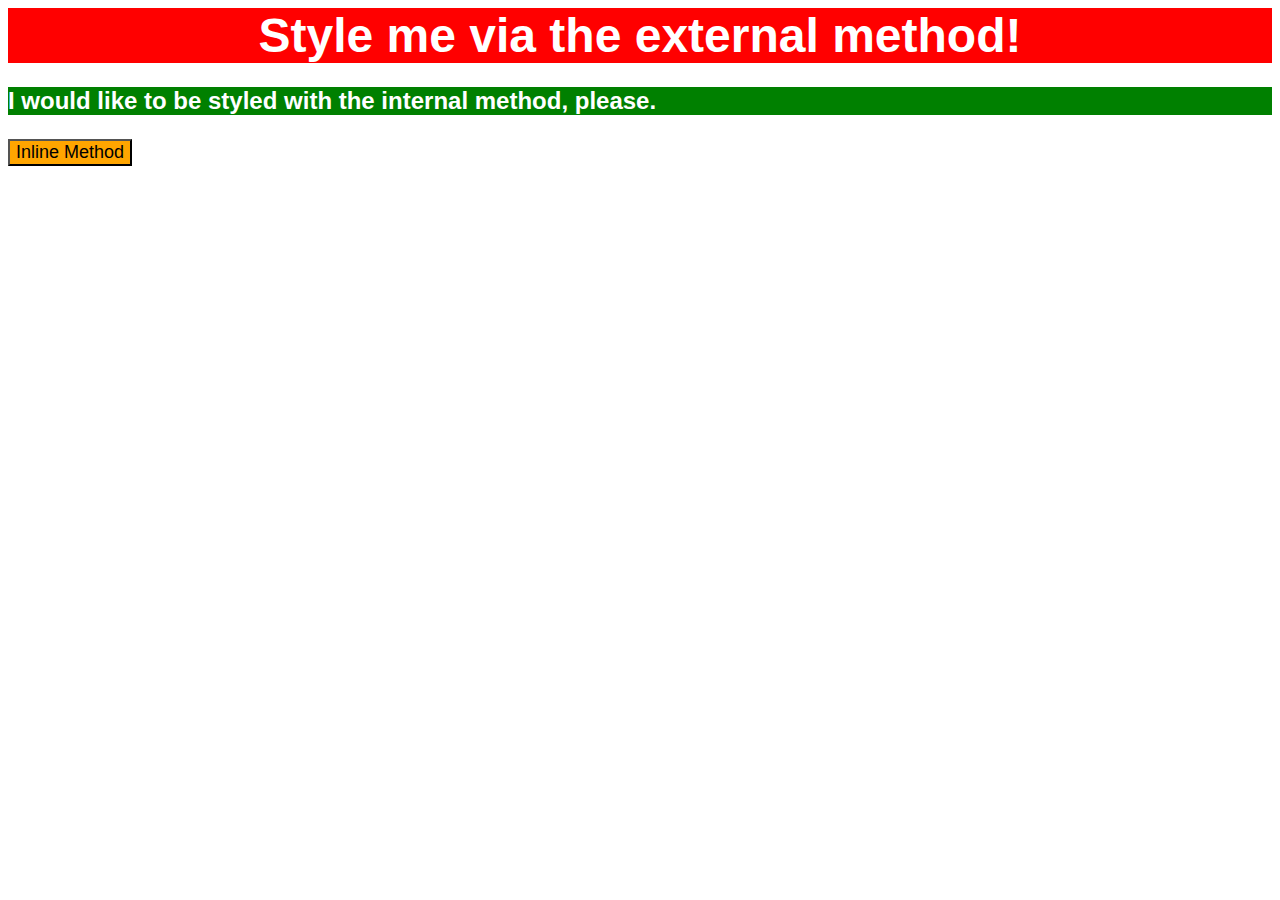
<file: 01-css-methods/index.html>
<!DOCTYPE html>
<html lang="en">
  <head>
    <meta charset="UTF-8">
    <meta http-equiv="X-UA-Compatible" content="IE=edge">
    <meta name="viewport" content="width=device-width, initial-scale=1.0">
    <title>Methods for Adding CSS</title>
    <link rel="stylesheet" href="./styles.css">
    <style>
      p {
        color: white;
        background-color: green;
        font-family: 'Trebuchet MS', 'Lucida Sans Unicode', 'Lucida Grande', 'Lucida Sans', Arial, sans-serif;
        font-weight: 700;
        font-size: x-large;
      }
    </style>
  </head>
  <body>
    <div>Style me via the external method!</div>
    <p>I would like to be styled with the internal method, please.</p>
    <button style="background-color: orange; font-family: 'Trebuchet MS', 'Lucida Sans Unicode', 'Lucida Grande', 'Lucida Sans', Arial, sans-serif; outline: white; font-size: large; font-weight: 400;">Inline Method</button>
  </body>
</html>

<!-- Solution --> 

<!--
  <!DOCTYPE html>
<html lang="en">
  <head>
    <meta charset="UTF-8">
    <meta http-equiv="X-UA-Compatible" content="IE=edge">
    <meta name="viewport" content="width=device-width, initial-scale=1.0">
    <title>Methods for Adding CSS</title>
    <link rel="stylesheet" href="solution.css">

    <style>
      p {
        background-color: green;
        color: white;
        font-size: 18px;
      }
    </style>
  </head>
  <body>
    <div>Style me via the external method!</div>
    <p>I would like to be styled with the internal method, please.</p>
    <button style="background-color: orange; font-size: 18px;">Inline Method</button>
  </body>
</html>
-->
</file>
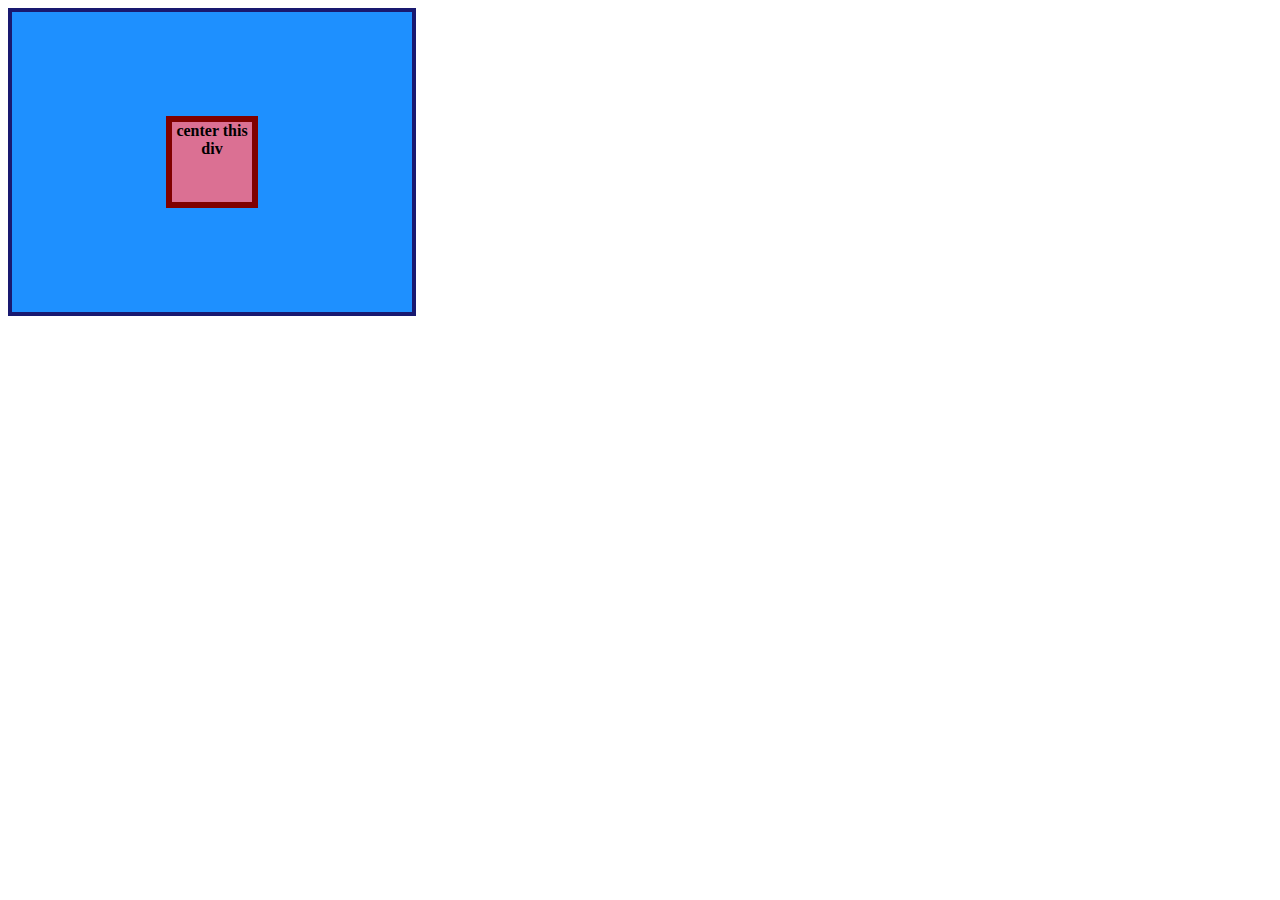
<file: 01-flex-centter/index.html>
<!DOCTYPE html>
<html lang="en">
  <head>
    <meta charset="UTF-8">
    <meta http-equiv="X-UA-Compatible" content="IE=edge">
    <meta name="viewport" content="width=device-width, initial-scale=1.0">
    <title>CENTER THIS DIV</title>
    <link rel="stylesheet" href="style.css">
  </head>
  <body>
    <div class="container">
      <div class="box">center this div</div>
    </div>
  </body>
</html>


<!-- -->
</file>
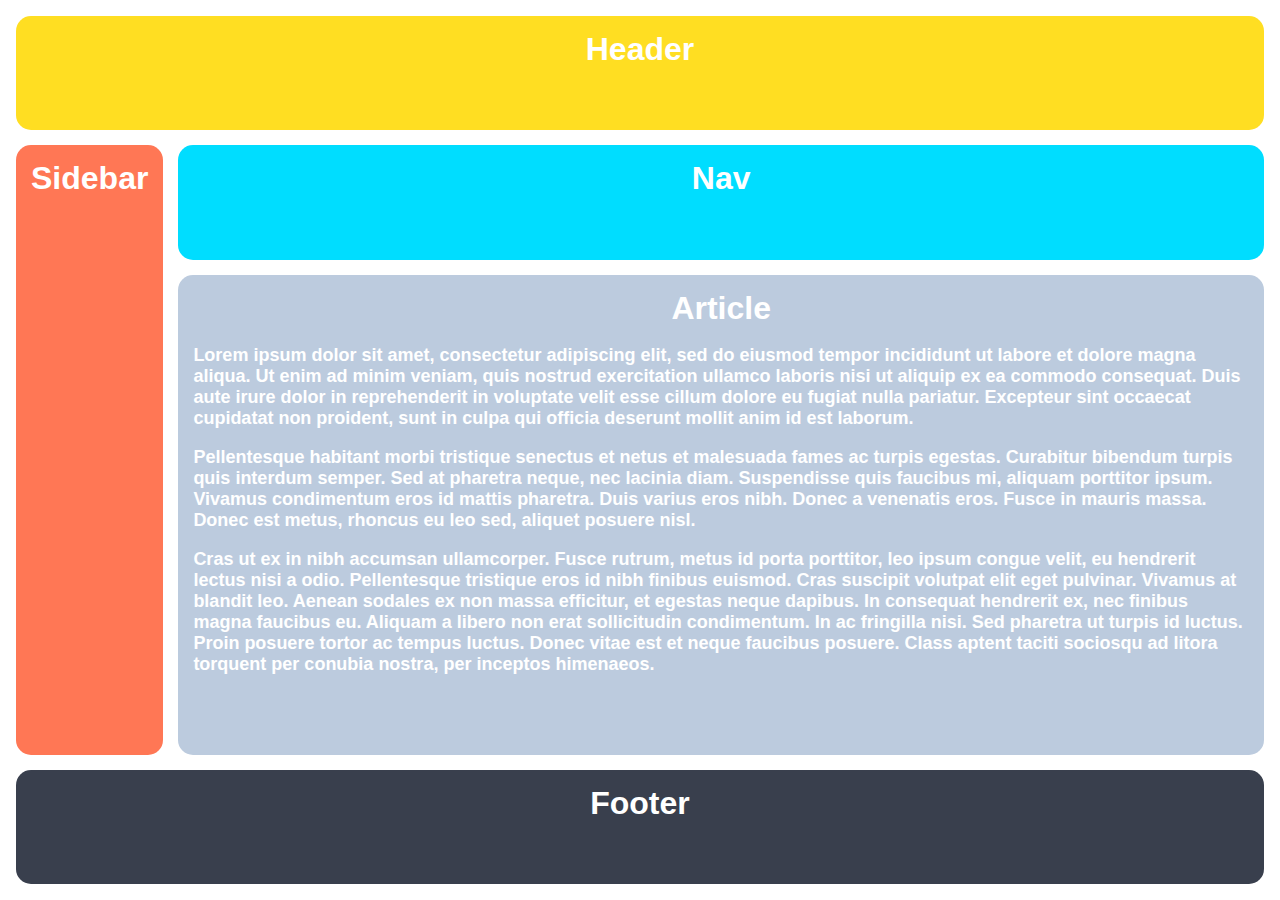
<file: 01-grid-layout-1/index.html>
<!DOCTYPE html>
<html lang="en">
  <head>
    <meta charset="UTF-8">
    <meta http-equiv="X-UA-Compatible" content="IE=edge">
    <meta name="viewport" content="width=device-width, initial-scale=1.0">
    <title>The Holy Grail</title>
    <link rel="stylesheet" href="style.css">
  </head>
  <body>
    <div class="container">
      <div class="header">Header</div>
      <div class="sidebar">Sidebar</div>
      <div class="nav">Nav</div>
      <div class="article">Article
        <p>Lorem  ipsum dolor sit amet, consectetur adipiscing elit, sed do eiusmod tempor incididunt ut labore et dolore magna aliqua. Ut enim ad minim veniam, quis nostrud exercitation ullamco laboris nisi ut aliquip ex ea commodo consequat. Duis aute irure dolor in reprehenderit in voluptate velit esse cillum dolore eu fugiat nulla pariatur. Excepteur sint occaecat cupidatat non proident, sunt in culpa qui officia deserunt mollit anim id est laborum.</p>
        <p>Pellentesque habitant morbi tristique senectus et netus et malesuada fames ac turpis egestas. Curabitur bibendum turpis quis interdum semper. Sed at pharetra neque, nec lacinia diam. Suspendisse quis faucibus mi, aliquam porttitor ipsum. Vivamus condimentum eros id mattis pharetra. Duis varius eros nibh. Donec a venenatis eros. Fusce in mauris massa. Donec est metus, rhoncus eu leo sed, aliquet posuere nisl.</p>
        <p>Cras ut ex in nibh accumsan ullamcorper. Fusce rutrum, metus id porta porttitor, leo ipsum congue velit, eu hendrerit lectus nisi a odio. Pellentesque tristique eros id nibh finibus euismod. Cras suscipit volutpat elit eget pulvinar. Vivamus at blandit leo. Aenean sodales ex non massa efficitur, et egestas neque dapibus. In consequat hendrerit ex, nec finibus magna faucibus eu. Aliquam a libero non erat sollicitudin condimentum. In ac fringilla nisi. Sed pharetra ut turpis id luctus. Proin posuere tortor ac tempus luctus. Donec vitae est et neque faucibus posuere. Class aptent taciti sociosqu ad litora torquent per conubia nostra, per inceptos himenaeos.</p>
      </div>
      <div class="footer">Footer</div>
    </div>
  </body>
</html>
</file>
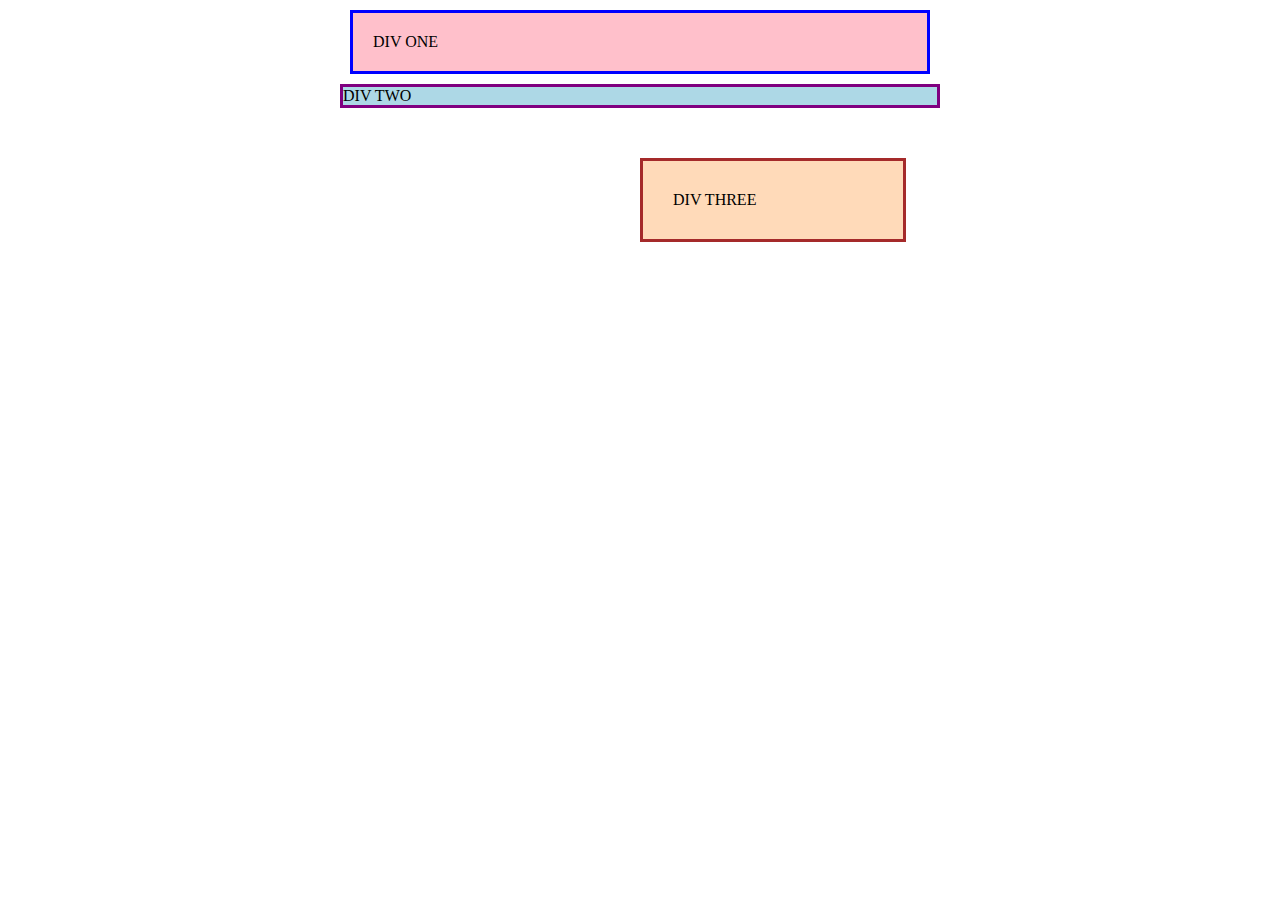
<file: 01-margin-and-adding/index.html>
<!DOCTYPE html>
<html lang="en">
  <head>
    <meta charset="UTF-8">
    <meta http-equiv="X-UA-Compatible" content="IE=edge">
    <meta name="viewport" content="width=device-width, initial-scale=1.0">
    <title>Margin and Padding exercise</title>
    <link rel="stylesheet" href="style.css">
  </head>
  <body>
    <div class="one">
      DIV ONE
    </div>
    <div class="two">
      DIV TWO
    </div>
    <div class="three">
      DIV THREE
    </div>
  </body>
</html>
</file>
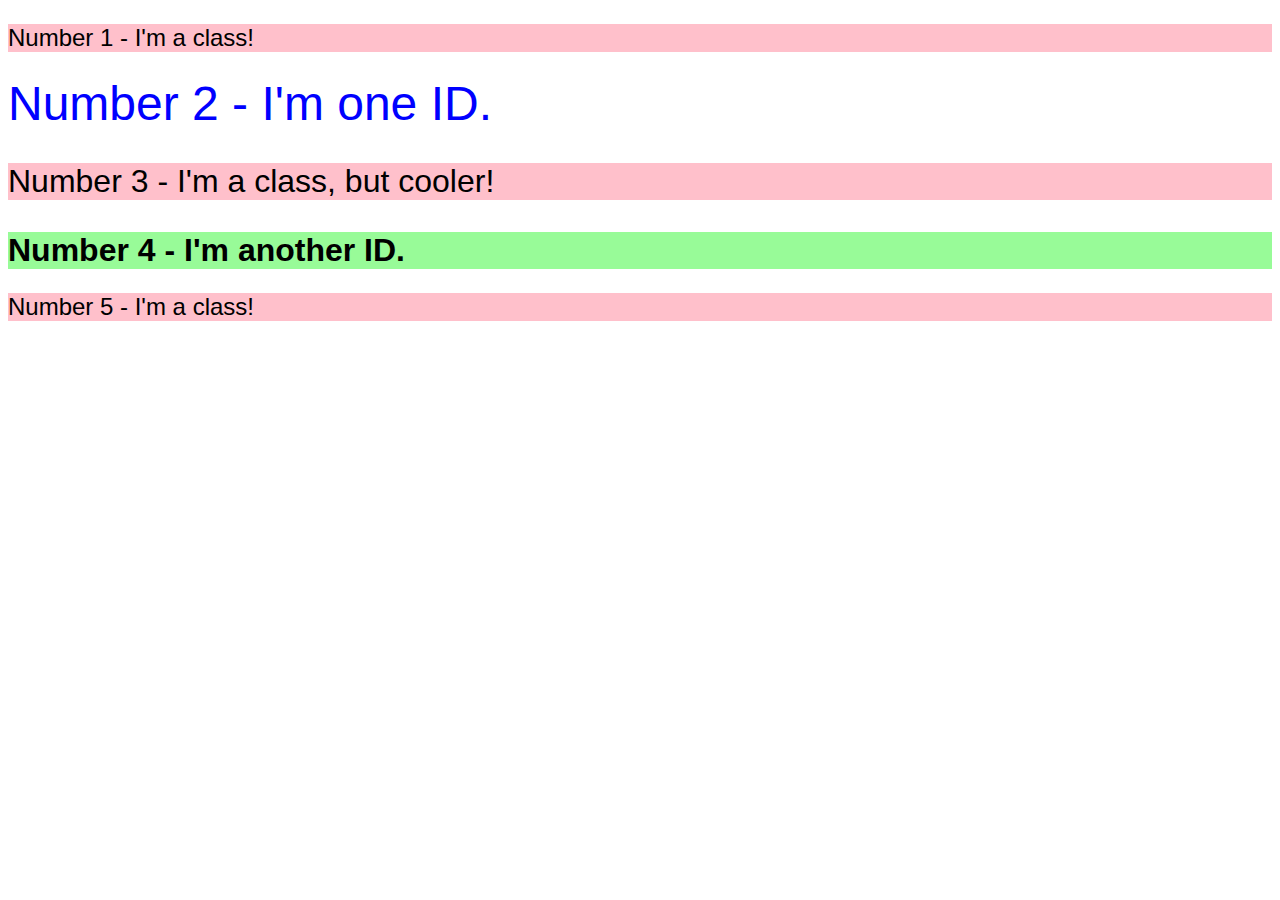
<file: 02-class-id-selectors/index.html>
<!DOCTYPE html>
<html lang="en">
  <head>
    <meta charset="UTF-8">
    <meta http-equiv="X-UA-Compatible" content="IE=edge">
    <meta name="viewport" content="width=device-width, initial-scale=1.0">
    <title>Class and ID Selectors</title>
    <link rel="stylesheet" href="style.css">
  </head>
  <body>
    <p class="ae">Number 1 - I'm a class!</p>
    <div id="b">Number 2 - I'm one ID.</div>
    <p class="c">Number 3 - I'm a class, but cooler!</p>
    <div id="d">Number 4 - I'm another ID.</div>
    <p class="ae">Number 5 - I'm a class!</p>
  </body>
</html>

<!-- Solution 

  <!DOCTYPE html>
<html lang="en">
  <head>
    <meta charset="UTF-8">
    <meta http-equiv="X-UA-Compatible" content="IE=edge">
    <meta name="viewport" content="width=device-width, initial-scale=1.0">
    <title>Class and ID Selectors</title>
    <link rel="stylesheet" href="solution.css">
  </head>
  <body>
    <p class="odd">Number 1 - I'm a class!</p>
    <div id="two">Number 2 - I'm one ID.</div>
    <p class="odd oddly-cool">Number 3 - I'm a class, but cooler!</p>
    <div id="four">Number 4 - I'm another ID.</div>
    <p class="odd">Number 5 - I'm a class!</p>
  </body>
</html>

-->
</file>
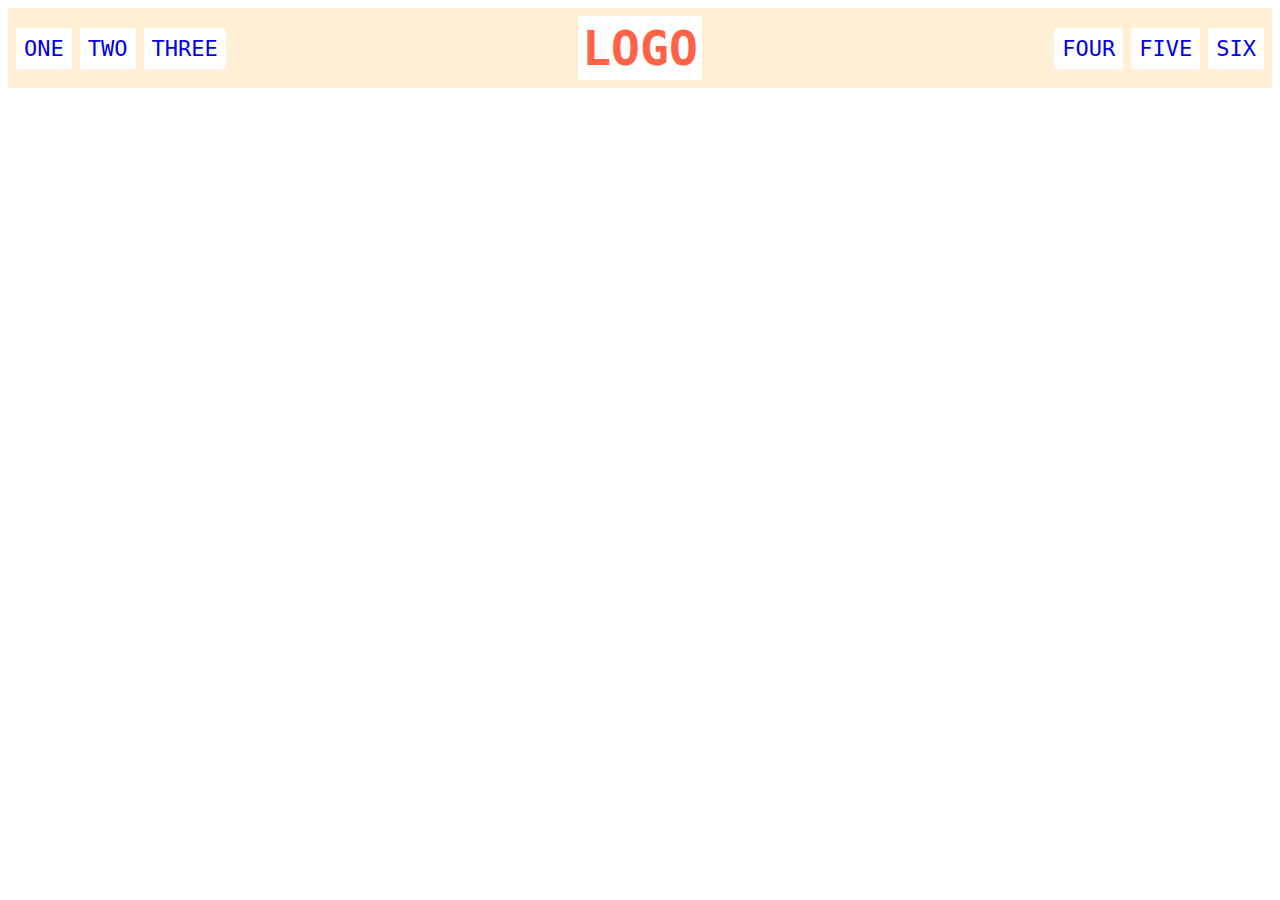
<file: 02-flex-header/index.html>
<!DOCTYPE html>
<html lang="en">
  <head>
    <meta charset="UTF-8">
    <meta http-equiv="X-UA-Compatible" content="IE=edge">
    <meta name="viewport" content="width=device-width, initial-scale=1.0">
    <title>Flex Header</title>
    <link rel="stylesheet" href="style.css">
  </head>
  <body>
    <div class="header">
      <div class="left-links">
        <ul>
          <li><a href="#">ONE</a></li>
          <li><a href="#">TWO</a></li>
          <li><a href="#">THREE</a></li>
        </ul>
      </div>
      <div class="logo">LOGO</div>
      <div class="right-links">
        <ul>
          <li><a href="#">FOUR</a></li>
          <li><a href="#">FIVE</a></li>
          <li><a href="#">SIX</a></li>
        </ul>
      </div>
    </div>
  </body>
</html>

<!-- -->
</file>
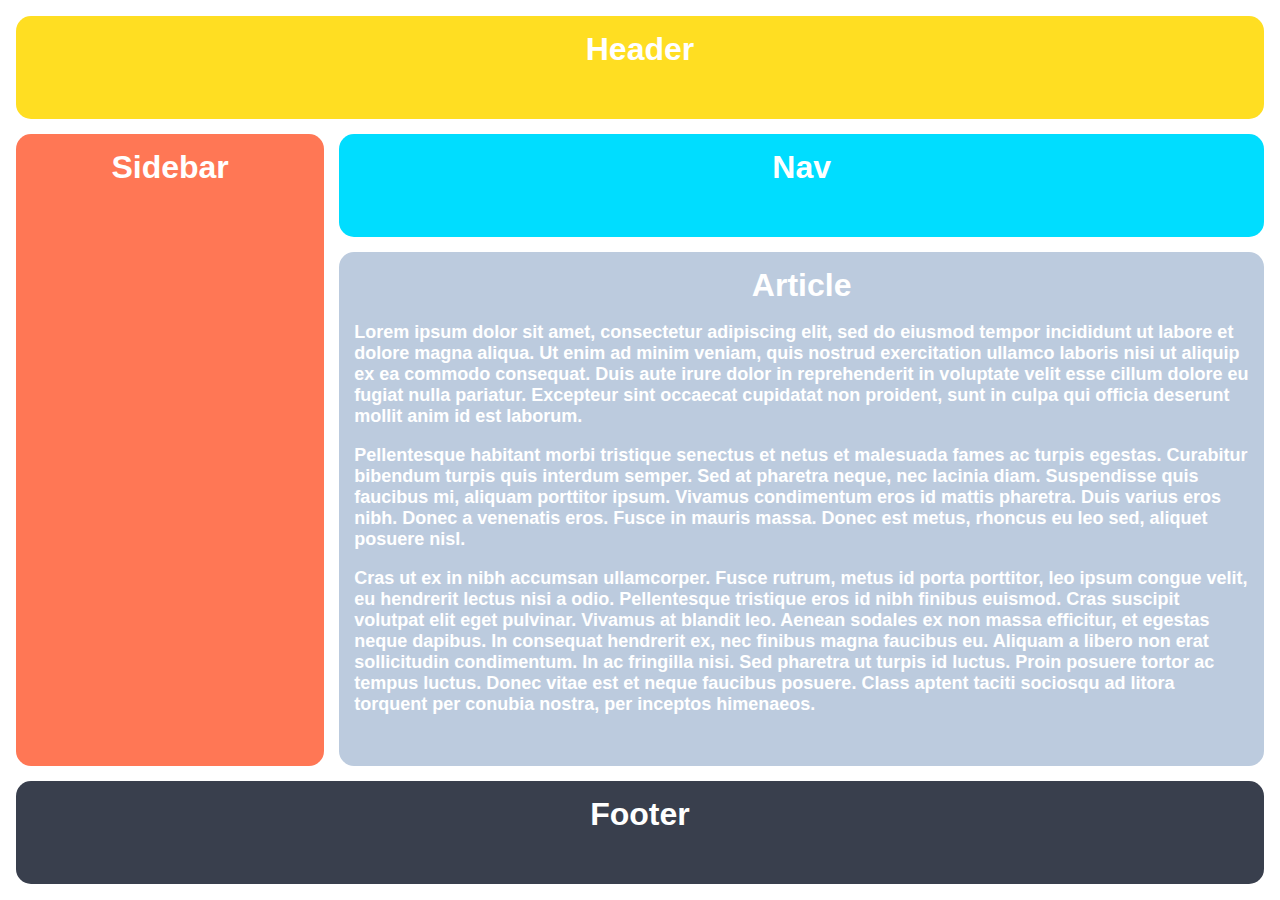
<file: 02-grid-layout-2/index.html>
<!DOCTYPE html>
<html lang="en">
  <head>
    <meta charset="UTF-8">
    <meta http-equiv="X-UA-Compatible" content="IE=edge">
    <meta name="viewport" content="width=device-width, initial-scale=1.0">
    <title>Responsive Holy Grail</title>
    <link rel="stylesheet" href="style.css">
  </head>
  <body>
    <div class="container">
      <div class="header">Header</div>
      <div class="sidebar">Sidebar</div>
      <div class="nav">Nav</div>
      <div class="article">Article
        <p>Lorem  ipsum dolor sit amet, consectetur adipiscing elit, sed do eiusmod tempor incididunt ut labore et dolore magna aliqua. Ut enim ad minim veniam, quis nostrud exercitation ullamco laboris nisi ut aliquip ex ea commodo consequat. Duis aute irure dolor in reprehenderit in voluptate velit esse cillum dolore eu fugiat nulla pariatur. Excepteur sint occaecat cupidatat non proident, sunt in culpa qui officia deserunt mollit anim id est laborum.</p>
        <p>Pellentesque habitant morbi tristique senectus et netus et malesuada fames ac turpis egestas. Curabitur bibendum turpis quis interdum semper. Sed at pharetra neque, nec lacinia diam. Suspendisse quis faucibus mi, aliquam porttitor ipsum. Vivamus condimentum eros id mattis pharetra. Duis varius eros nibh. Donec a venenatis eros. Fusce in mauris massa. Donec est metus, rhoncus eu leo sed, aliquet posuere nisl.</p>
        <p>Cras ut ex in nibh accumsan ullamcorper. Fusce rutrum, metus id porta porttitor, leo ipsum congue velit, eu hendrerit lectus nisi a odio. Pellentesque tristique eros id nibh finibus euismod. Cras suscipit volutpat elit eget pulvinar. Vivamus at blandit leo. Aenean sodales ex non massa efficitur, et egestas neque dapibus. In consequat hendrerit ex, nec finibus magna faucibus eu. Aliquam a libero non erat sollicitudin condimentum. In ac fringilla nisi. Sed pharetra ut turpis id luctus. Proin posuere tortor ac tempus luctus. Donec vitae est et neque faucibus posuere. Class aptent taciti sociosqu ad litora torquent per conubia nostra, per inceptos himenaeos.</p>
      </div>
      <div class="footer">Footer</div>
    </div>
  </body>
</html>
</file>
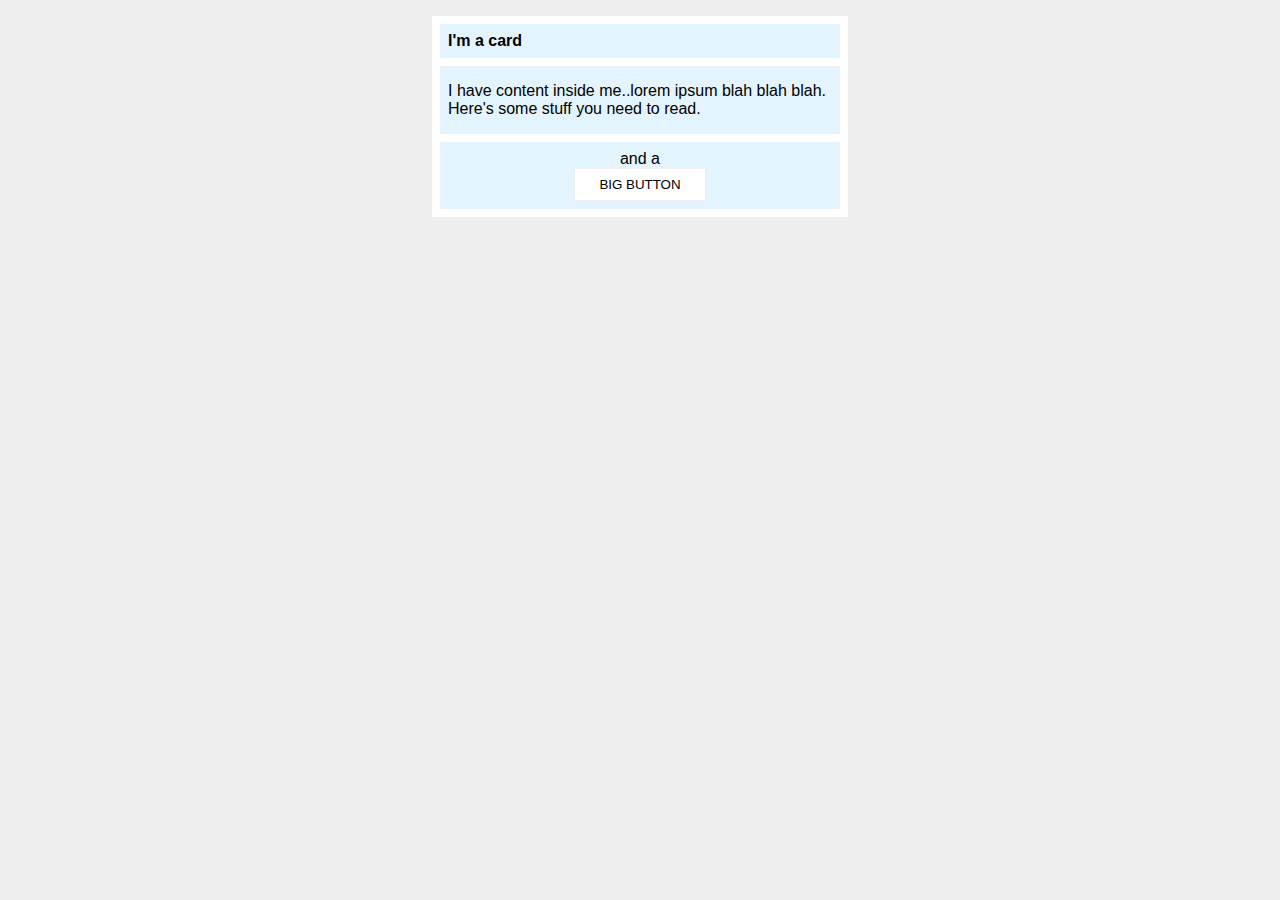
<file: 02-margin-and-padding/index.html>
<!DOCTYPE html>
<html lang="en">
  <head>
    <meta charset="UTF-8">
    <meta http-equiv="X-UA-Compatible" content="IE=edge">
    <meta name="viewport" content="width=device-width, initial-scale=1.0">
    <title>Margin and Padding exercise 2</title>
    <link rel="stylesheet" href="style.css">
  </head>
  <body>
    <div class="card">
      <h1 class="title">I'm a card</h1>
      <div class="content">I have content inside me..lorem ipsum blah blah blah. Here's some stuff you need to read.</div>
      <div class="button-container">and a <button>BIG BUTTON</button></div>
    </div>
  </body>
</html>

<!-- -->
</file>
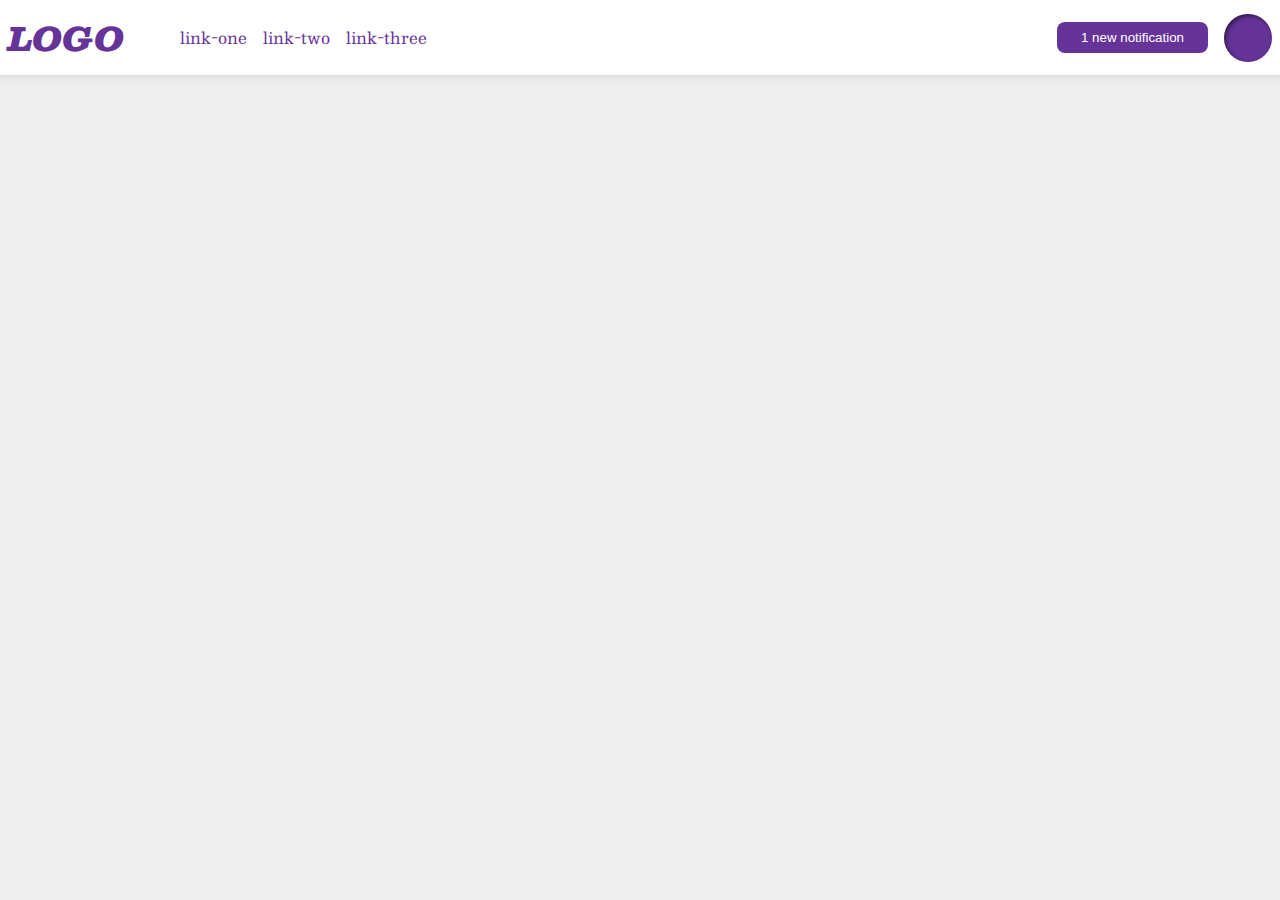
<file: 03-flex-header-2/index.html>
<!DOCTYPE html>
<html lang="en">
  <head>
    <meta charset="UTF-8">
    <meta http-equiv="X-UA-Compatible" content="IE=edge">
    <meta name="viewport" content="width=device-width, initial-scale=1.0">
    <title>Flex Header 2</title>
    <link rel="stylesheet" href="style.css">
  </head>
  <body>
    <div class="header">
      <div class="logo">
        LOGO
      </div>
      <ul class="links">
        <li><a href="google.com">link-one</a></li>
        <li><a href="google.com">link-two</a></li>
        <li><a href="google.com">link-three</a></li>
      </ul>
      <button class="notifications">
        1 new notification
      </button>
      <div class="profile-image"></div>
    </div>
  </body>
</html>

<!-- Solution

<!DOCTYPE html>
<html lang="en">
  <head>
    <meta charset="UTF-8">
    <meta http-equiv="X-UA-Compatible" content="IE=edge">
    <meta name="viewport" content="width=device-width, initial-scale=1.0">
    <title>Flex Header 2</title>
    <link rel="stylesheet" href="solution.css">
  </head>
  <body>
    <div class="header">
      <div class="left">
        <div class="logo">
          LOGO
        </div>
        <ul class="links">
          <li><a href="google.com">link-one</a></li>
          <li><a href="google.com">link-two</a></li>
          <li><a href="google.com">link-three</a></li>
        </ul>
      </div>
      <div class="right">
        <button class="notifications">
          1 new notification
        </button>
        <div class="profile-image"></div>
      </div>
    </div>
  </body>
</html>

-->
</file>
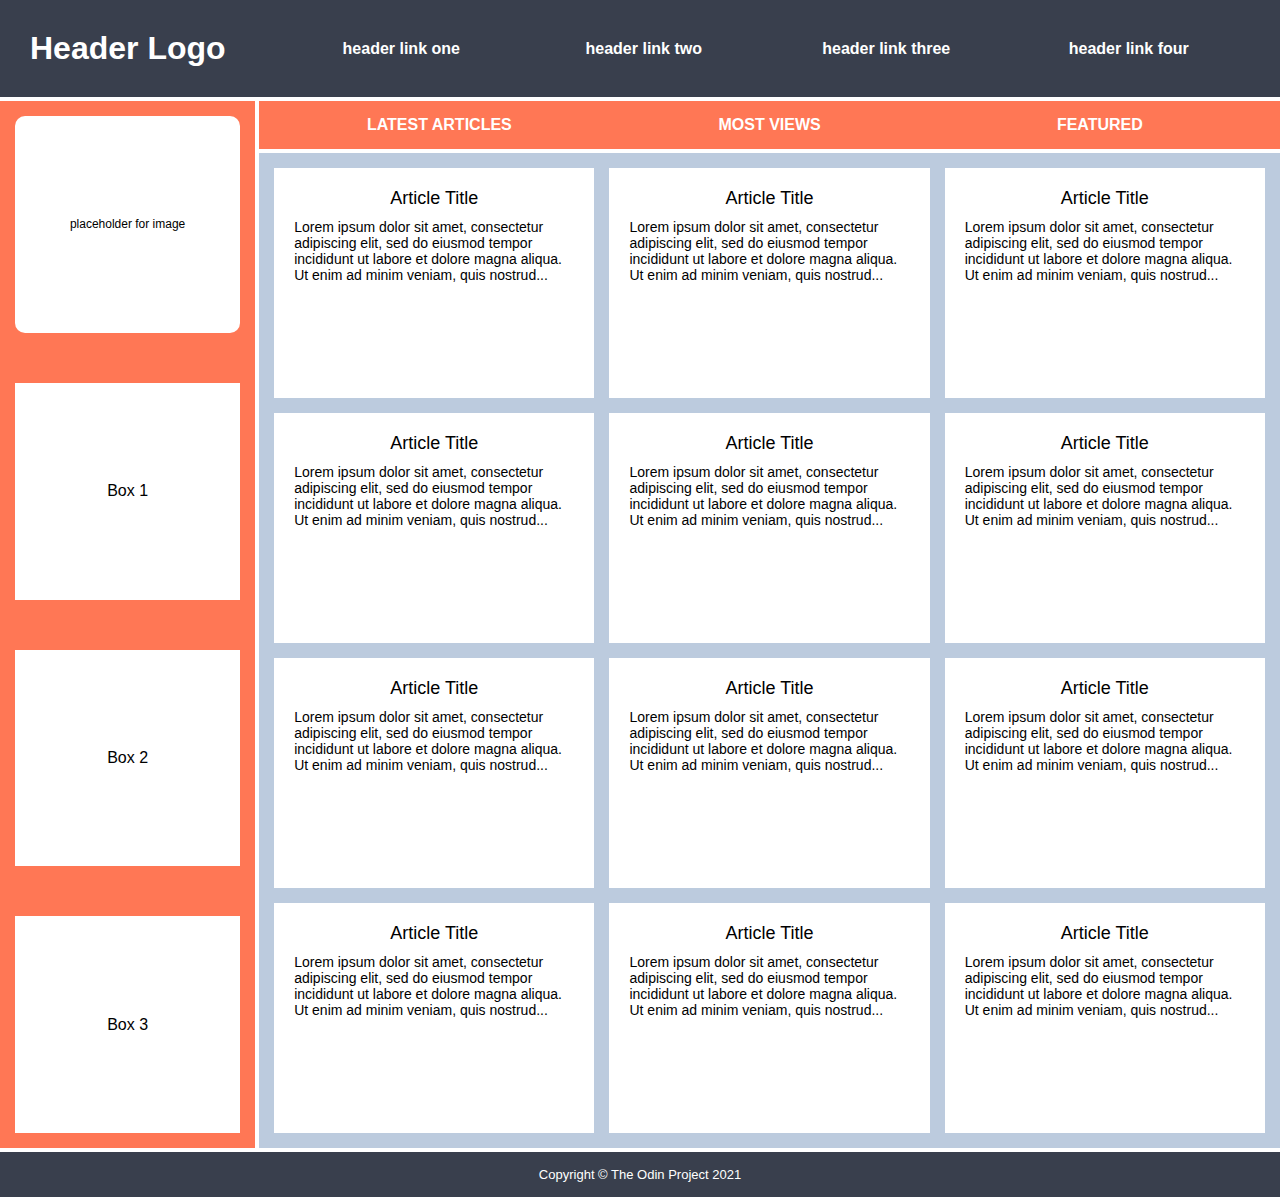
<file: 03-grid-layout-3/index.html>
<!DOCTYPE html>
<html lang="en">
  <head>
    <meta charset="UTF-8">
    <meta http-equiv="X-UA-Compatible" content="IE=edge">
    <meta name="viewport" content="width=device-width, initial-scale=1.0">
    <title>Holy Grail Mockup</title>
    <link rel="stylesheet" href="style.css">
  </head>
  <body>
    <div class="container">

      <div class="header">
        <div class="logo">Header Logo</div>
        <div class="menu">
          <ul>
            <li>header link one</li>
            <li>header link two</li>
            <li>header link three</li>
            <li>header link four</li>
          </ul>
        </div>
      </div>

      <div class="sidebar">
        <div class="photo">
          <p>placeholder for image</p>    
        </div>
        <div class="side-content">Box 1
        </div>
        <div class="side-content">Box 2
        </div>
        <div class="side-content">Box 3
        </div>
      </div>

      <div class="nav">
        <ul>
          <li>Latest Articles</li>
          <li>Most Views</li>
          <li>Featured</li>
        </ul>
      </div>

      <div class="article">
        <div class="card">
          <p class="title">Article Title</p>
          <p>Lorem ipsum dolor sit amet, consectetur adipiscing elit, sed do eiusmod tempor incididunt ut labore et dolore magna aliqua. Ut enim ad minim veniam, quis nostrud...</p>
        </div>
        <div class="card">
          <p class="title">Article Title</p>
          <p>Lorem ipsum dolor sit amet, consectetur adipiscing elit, sed do eiusmod tempor incididunt ut labore et dolore magna aliqua. Ut enim ad minim veniam, quis nostrud...</p>
        </div>
        <div class="card">
          <p class="title">Article Title</p>
          <p>Lorem ipsum dolor sit amet, consectetur adipiscing elit, sed do eiusmod tempor incididunt ut labore et dolore magna aliqua. Ut enim ad minim veniam, quis nostrud...</p>
        </div>
        <div class="card">
          <p class="title">Article Title</p>
          <p>Lorem ipsum dolor sit amet, consectetur adipiscing elit, sed do eiusmod tempor incididunt ut labore et dolore magna aliqua. Ut enim ad minim veniam, quis nostrud...</p>
        </div>
        <div class="card">
          <p class="title">Article Title</p>
          <p>Lorem ipsum dolor sit amet, consectetur adipiscing elit, sed do eiusmod tempor incididunt ut labore et dolore magna aliqua. Ut enim ad minim veniam, quis nostrud...</p>
        </div>
        <div class="card">
          <p class="title">Article Title</p>
          <p>Lorem ipsum dolor sit amet, consectetur adipiscing elit, sed do eiusmod tempor incididunt ut labore et dolore magna aliqua. Ut enim ad minim veniam, quis nostrud...</p>
        </div>
        <div class="card">
          <p class="title">Article Title</p>
          <p>Lorem ipsum dolor sit amet, consectetur adipiscing elit, sed do eiusmod tempor incididunt ut labore et dolore magna aliqua. Ut enim ad minim veniam, quis nostrud...</p>
        </div>
        <div class="card">
          <p class="title">Article Title</p>
          <p>Lorem ipsum dolor sit amet, consectetur adipiscing elit, sed do eiusmod tempor incididunt ut labore et dolore magna aliqua. Ut enim ad minim veniam, quis nostrud...</p>
        </div>
        <div class="card">
          <p class="title">Article Title</p>
          <p>Lorem ipsum dolor sit amet, consectetur adipiscing elit, sed do eiusmod tempor incididunt ut labore et dolore magna aliqua. Ut enim ad minim veniam, quis nostrud...</p>
        </div>
        <div class="card">
          <p class="title">Article Title</p>
          <p>Lorem ipsum dolor sit amet, consectetur adipiscing elit, sed do eiusmod tempor incididunt ut labore et dolore magna aliqua. Ut enim ad minim veniam, quis nostrud...</p>
        </div>
        <div class="card">
          <p class="title">Article Title</p>
          <p>Lorem ipsum dolor sit amet, consectetur adipiscing elit, sed do eiusmod tempor incididunt ut labore et dolore magna aliqua. Ut enim ad minim veniam, quis nostrud...</p>
        </div>
        <div class="card">
          <p class="title">Article Title</p>
          <p>Lorem ipsum dolor sit amet, consectetur adipiscing elit, sed do eiusmod tempor incididunt ut labore et dolore magna aliqua. Ut enim ad minim veniam, quis nostrud...</p>
        </div>
      </div>

      <div class="footer">
        <p>Copyright © The Odin Project 2021
      </div>
      
    </div>
  </body>
</html>
</file>
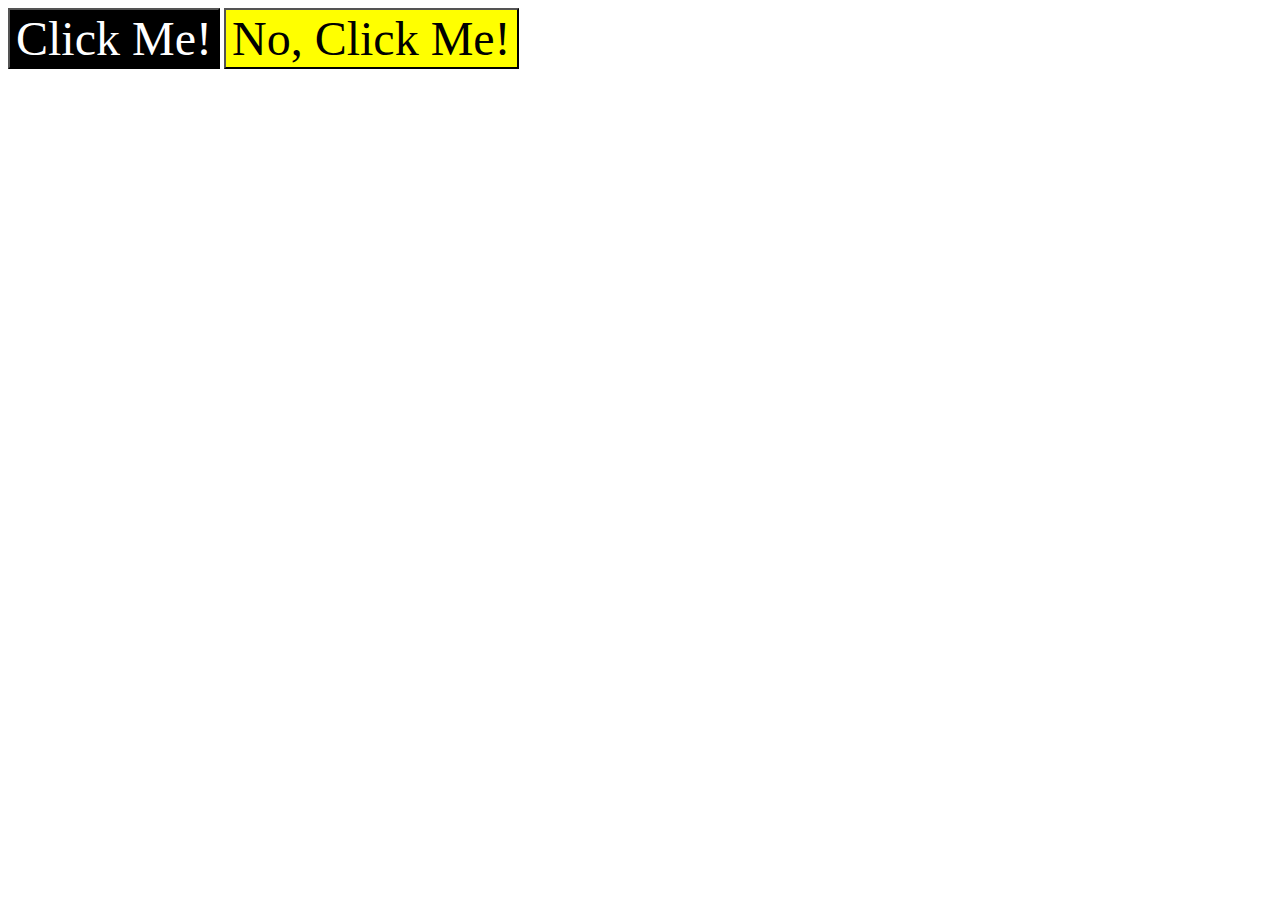
<file: 03-grouping-selectors/index.html>
<!DOCTYPE html>
<html lang="en">
  <head>
    <meta charset="UTF-8">
    <meta http-equiv="X-UA-Compatible" content="IE=edge">
    <meta name="viewport" content="width=device-width, initial-scale=1.0">
    <title>Grouping Selectors</title>
    <link rel="stylesheet" href="style.css">
  </head>
  <body>
    <button id="a">Click Me!</button>
    <button id="b">No, Click Me!</button>
  </body>
</html>

<!--

<!DOCTYPE html>
  <html lang="en">
  <head>
    <meta charset="UTF-8">
    <meta http-equiv="X-UA-Compatible" content="IE=edge">
    <meta name="viewport" content="width=device-width, initial-scale=1.0">
    <title>Grouping Selectors</title>
    <link rel="stylesheet" href="solution.css">
  </head>
  <body>
    <button class="inverted">Click Me!</button>
    <button class="fancy">No, Click Me!</button>
  </body>
</html>

-->
</file>
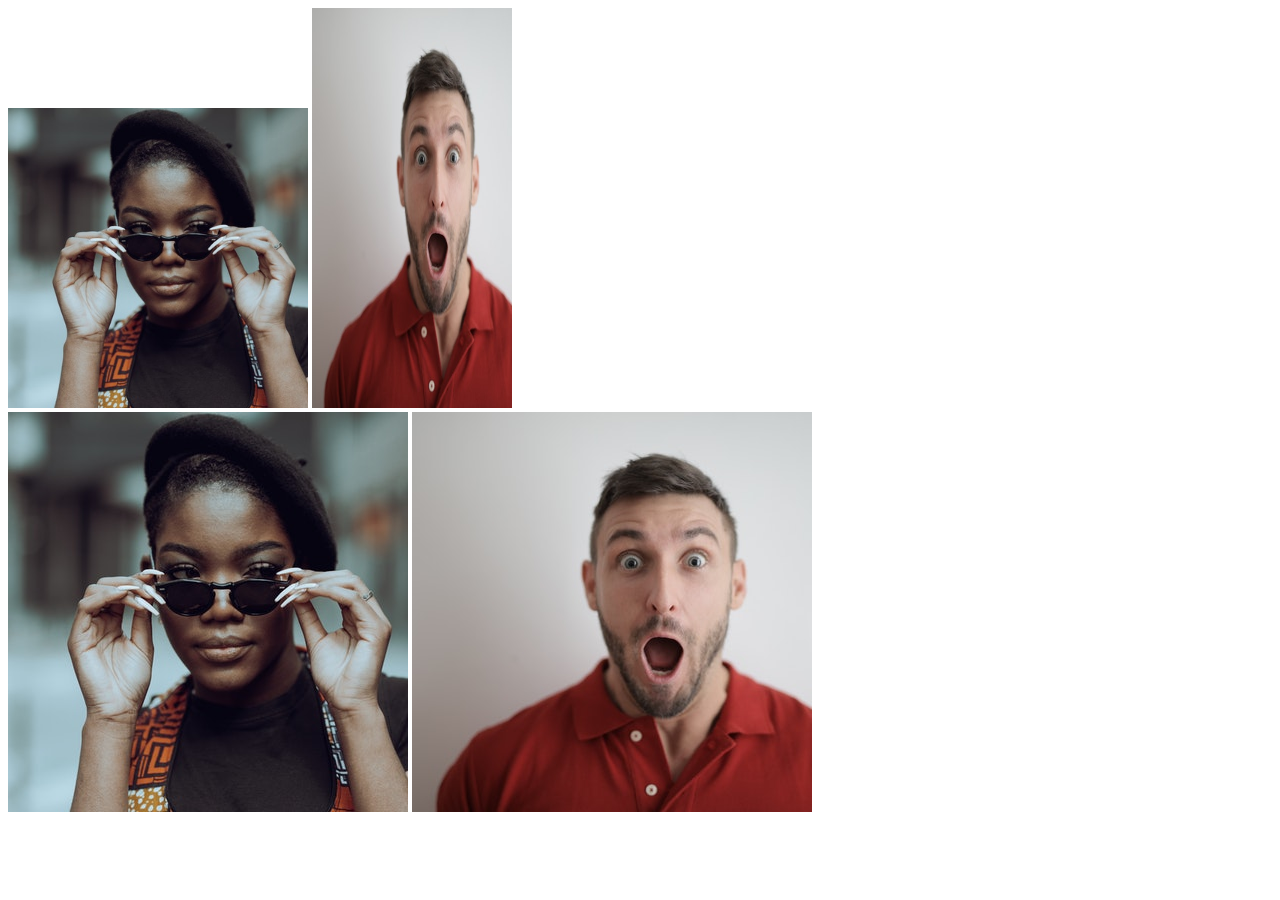
<file: 04-chaining-selectors/index.html>
<!DOCTYPE html>
<html lang="en">
  <head>
    <meta charset="UTF-8">
    <meta http-equiv="X-UA-Compatible" content="IE=edge">
    <meta name="viewport" content="width=device-width, initial-scale=1.0">
    <title>Chaining Selectors</title>
    <link rel="stylesheet" href="style.css">
  </head>
  <body>
    <!-- Use the classes BELOW this line -->
    <div>
      <img class="avatar proportioned" src="./pexels-katho-mutodo-8434791.jpg" alt="Woman with glasses">
      <img class="avatar distorted" src="./pexels-andrea-piacquadio-3777931.jpg" alt="Man with surprised expression">
    </div>
    <!-- Use the classes ABOVE this line -->
    <div>
      <img class="original proportioned" src="./pexels-katho-mutodo-8434791.jpg" alt="Woman with glasses">
      <img class="original distorted" src="./pexels-andrea-piacquadio-3777931.jpg" alt="Man with surprised expression">
    </div>
  </body>
</html>
</file>
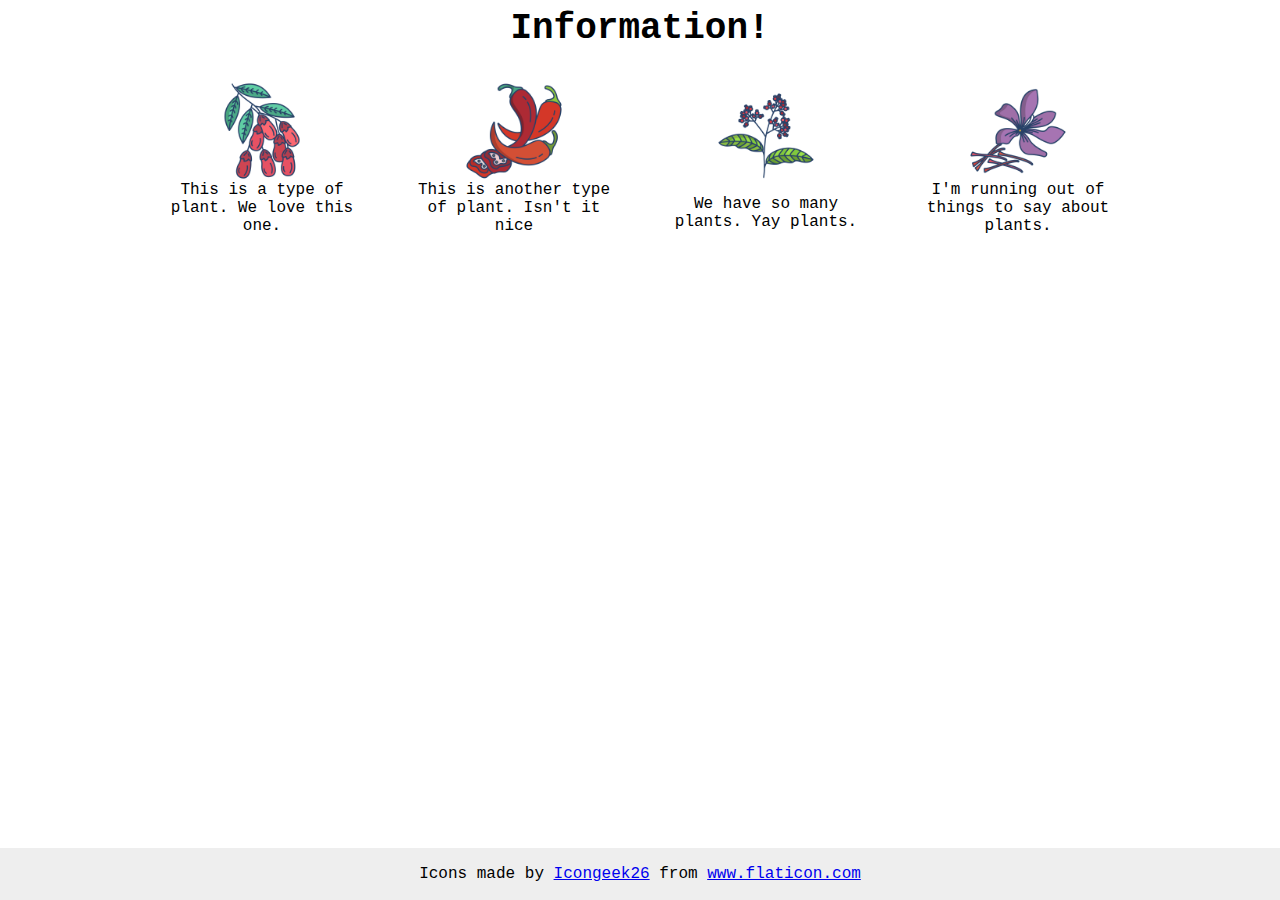
<file: 04-flex-information/index.html>
<!DOCTYPE html>
<html lang="en">
  <head>
    <meta charset="UTF-8">
    <meta http-equiv="X-UA-Compatible" content="IE=edge">
    <meta name="viewport" content="width=device-width, initial-scale=1.0">
    <title>Information</title>
    <link rel="stylesheet" href="style.css">
  </head>
  <body>
    <div class="title">Information!</div>
      
      <div class="items">
        
        <div class="one">
          
          <img src="./images/barberry.png" alt="barberry">
          <div class="text">This is a type of plant. We love this one.</div>
        
        </div>
        
        <div class="two">

          <img src="./images/chilli.png" alt="chili">
          <div class="text">This is another type of plant. Isn't it nice</div>

        </div>  

        <div class="three">
        
          <img src="./images/pepper.png" alt="pepper">
          <div class="text">We have so many plants. Yay plants.</div>

        </div>

        <div class="four">

          <img src="./images/saffron.png" alt="saffron">
          <div class="text">I'm running out of things to say about plants.</div>
        
        </div>

      </div>

    <!-- disregard this section, it's here to give attribution to the creator of these icons -->
    <div class="footer">
      <div>Icons made by <a href="https://www.flaticon.com/authors/icongeek26" title="Icongeek26">Icongeek26</a> from <a href="https://www.flaticon.com/" title="Flaticon">www.flaticon.com</a></div>
    </div>
  </body>
</html>

<!-- Solution

<!DOCTYPE html>
<html lang="en">
  <head>
    <meta charset="UTF-8">
    <meta http-equiv="X-UA-Compatible" content="IE=edge">
    <meta name="viewport" content="width=device-width, initial-scale=1.0">
    <title>Information</title>
    <link rel="stylesheet" href="solution.css">
  </head>
  <body>
    <div class="title">Information!</div>

    <div class="container">
      <div class="info">
        <img src="./images/barberry.png" alt="barberry">
        <div class="text">This is a type of plant. We love this one.</div>
      </div>
      <div class="info">
        <img src="./images/chilli.png" alt="chili">
        <div class="text">This is another type of plant. Isn't it nice</div>
      </div>
      <div class="info">
        <img src="./images/pepper.png" alt="pepper">
        <div class="text">We have so many plants. Yay plants.</div>
      </div>
      <div class="info">
        <img src="./images/saffron.png" alt="saffron">
        <div class="text">I'm running out of things to say about plants.</div>
      </div>
    </div>


    <div class="footer">
      <div>Icons made by <a href="https://www.flaticon.com/authors/icongeek26" title="Icongeek26">Icongeek26</a> from <a href="https://www.flaticon.com/" title="Flaticon">www.flaticon.com</a></div>
    </div>
  </body>
</html>

-->
</file>
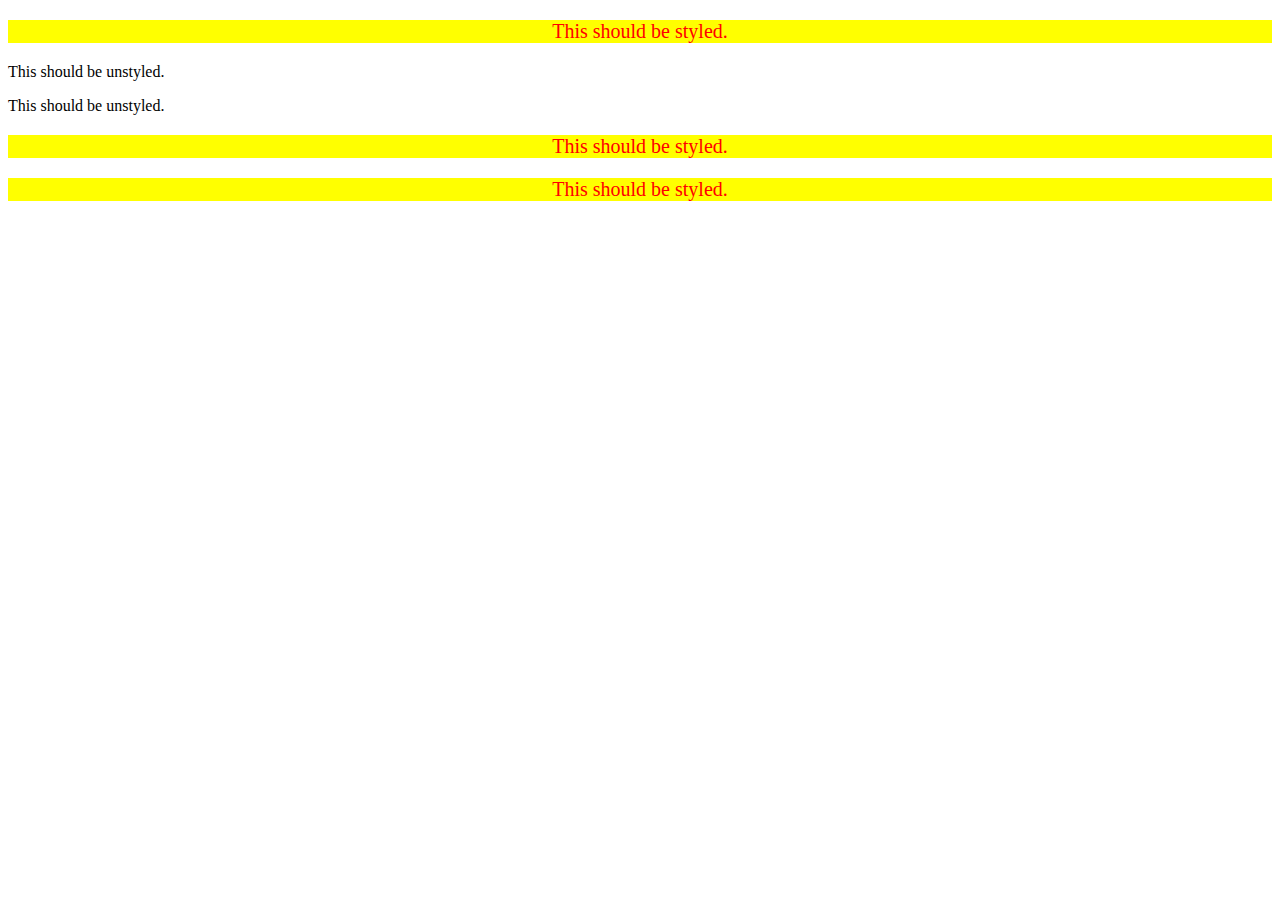
<file: 05-descendant-combinator/index.html>
<!DOCTYPE html>
<html lang="en">
  <head>
    <meta charset="UTF-8">
    <meta http-equiv="X-UA-Compatible" content="IE=edge">
    <meta name="viewport" content="width=device-width, initial-scale=1.0">
    <title>Descendant Combinator</title>
    <link rel="stylesheet" href="style.css">
  </head>
  <body>
    <div class="container">
      <p class="text">This should be styled.</p>
    </div>
    <p class="text">This should be unstyled.</p>
    <p class="text">This should be unstyled.</p>
    <div class="container">
      <p class="text">This should be styled.</p>
      <p class="text">This should be styled.</p>
    </div>
  </body>
</html>
</file>
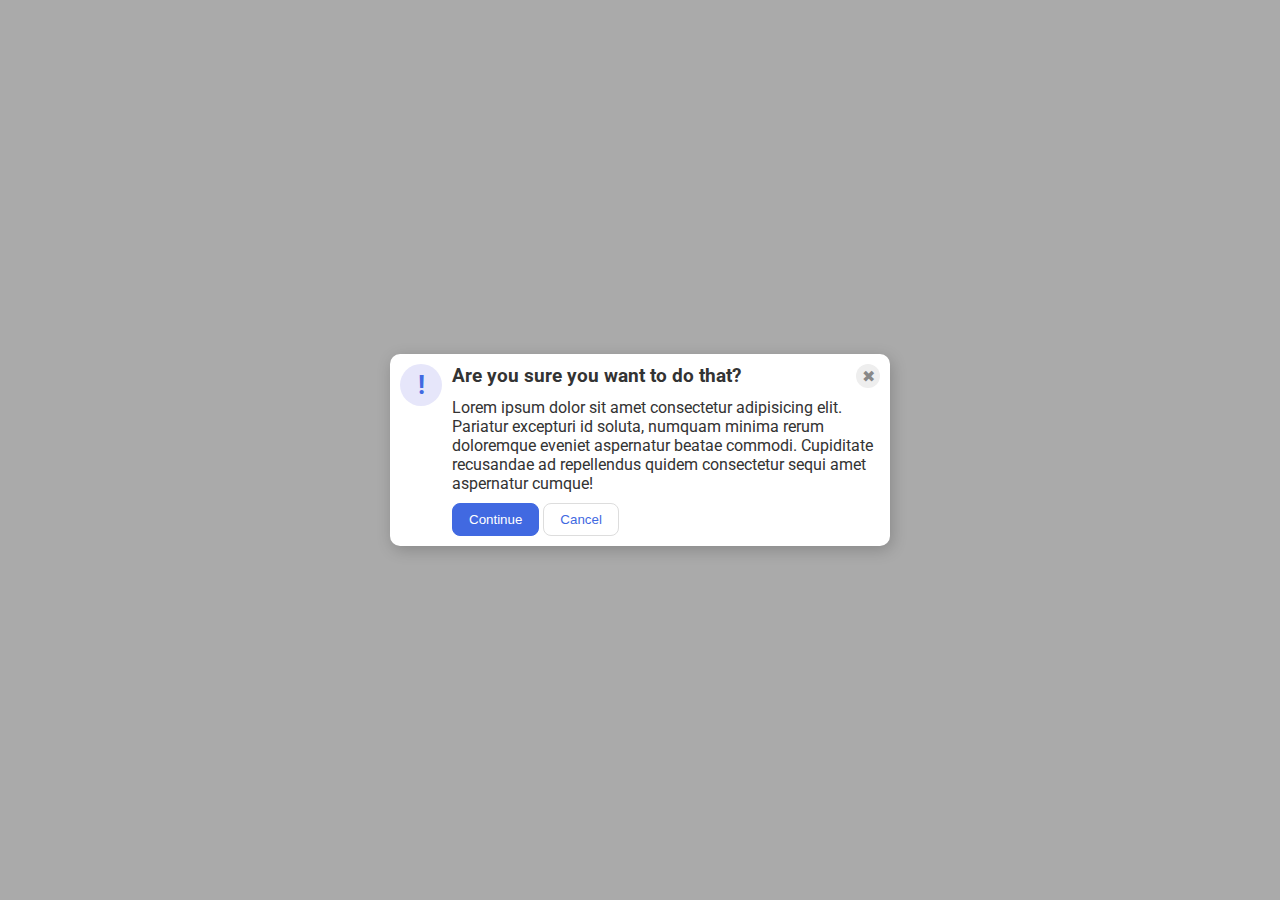
<file: 05-flex-modal/index.html>
<!DOCTYPE html>
<html lang="en">
  <head>
    <meta charset="UTF-8">
    <meta http-equiv="X-UA-Compatible" content="IE=edge">
    <meta name="viewport" content="width=device-width, initial-scale=1.0">
    <link rel="stylesheet" href="style.css">
    <title>Modal</title>
  </head>
  <body>
    <div class="modal">
        
      <div class="left">  
        
        <div class="icon">!</div>
        
      </div>  
        
      <div class="right">
      
        <div class="header">Are you sure you want to do that?</div>
        <div class="close-button">✖</div>
        <div class="text">Lorem ipsum dolor sit amet consectetur adipisicing elit. Pariatur excepturi id soluta, numquam minima rerum doloremque eveniet aspernatur beatae commodi. Cupiditate recusandae ad repellendus quidem consectetur sequi amet aspernatur cumque!</div>
        
      <div class="bottom">

        <button class="continue">Continue</button>
        <button class="cancel">Cancel</button>


      </div>  
        

      </div>

    </div>
  </body>
</html>

<!-- Solution

<!DOCTYPE html>
<html lang="en">
  <head>
    <meta charset="UTF-8">
    <meta http-equiv="X-UA-Compatible" content="IE=edge">
    <meta name="viewport" content="width=device-width, initial-scale=1.0">
    <link rel="stylesheet" href="solution.css">
    <title>Modal</title>
  </head>
  <body>
    <div class="modal">
      <div class="icon">!</div>
      <div class="container">
        <div class="header">Are you sure you want to do that?
          <div class="close-button">✖</div>
        </div>
        <div class="text">Lorem ipsum dolor sit amet consectetur adipisicing elit. Pariatur excepturi id soluta, numquam minima rerum doloremque eveniet aspernatur beatae commodi. Cupiditate recusandae ad repellendus quidem consectetur sequi amet aspernatur cumque!</div>
        <button class="continue">Continue</button>
        <button class="cancel">Cancel</button>
      </div>
    </div>
  </body>
</html>

-->
</file>
<file: 01-css-methods/styles.css>
/* Apply CSS to div */

div {
    color: white;
    background-color: red; 
    font-size: xxx-large;
    font-family: 'Trebuchet MS', 'Lucida Sans Unicode', 'Lucida Grande', 'Lucida Sans', Arial, sans-serif;
    font-weight: 700;
    text-align: center;
}

/* Solution */

/*
div {
  background-color: red;
  color: white;
  font-size: 32px;
  text-align: center;
  font-weight: bold;
}
*/
</file>
<file: 01-flex-centter/style.css>
.container {
  background: dodgerblue;
  border: 4px solid midnightblue;
  width: 400px;
  height: 300px;
  display: flex;
  justify-content: center;
  align-items: center;
}

.box {
  background: palevioletred;
  font-weight: bold;
  text-align: center;
  border: 6px solid maroon;
  width: 80px;
  height: 80px;
}

/* */
</file>
<file: 01-grid-layout-1/style.css>
body, html {
  height: 100%;
  margin: 0;
}

.container {
  text-align: center;
  height: 100%;
  padding: 16px;
  box-sizing: border-box;
}

.container div {
  padding: 15px;
  font-size: 32px;
  font-family: Helvetica;
  font-weight: bold;
  color: white;
  border-radius: 15px;
}

.header {
  background-color: #FFDE22;
}

.sidebar {
  background-color: #FF7755;
}

.nav {
  background-color: #00DDFF;
}

.article {
  background-color: #bccbde;
}

.article p {
  font-size: 18px;
  font-family: sans-serif;
  color: white;
  text-align: left;
}

.footer {
  background-color: #393f4d;
}

.container {
  display: grid;
  grid-column: 200px 600px;
  grid-row: 100px 100px 500px 100px;
  gap: 15px;
}

.header {
  grid-area: 1 / 1 / 2 / 3;
}

.sidebar {
  grid-area: 2 / 1 / 4 / 2;

}

.nav {
  grid-area: 2 / 2 / 3 / 3;

}

.article {
  grid-area: 3 / 2 / 4 / 3;

}

.footer {
  grid-area: 4 / 1 / 5 / 3;

}
</file>
<file: 01-margin-and-adding/style.css>
body {
  max-width: 600px;
  margin: 0 auto;
}

.one {
  background: pink;
  border: 3px solid blue;
  /* CHANGE ME */
  padding: 20px;
  margin: 10px;
}

.two {
  background: lightblue;
  border: 3px solid purple;
  /* CHANGE ME */
  margin-bottom: 50px;
}

.three {
  background: peachpuff;
  border: 3px solid brown;
  width: 200px;
  /* CHANGE ME */
  padding: 30px;
  margin-left: 300px;
}

/* Solution

body {
  max-width: 600px;
  margin: 0 auto;
}

.one {
  background: pink;
  border: 3px solid blue;
  padding: 32px;
  margin: 12px;
}

.two {
  background: lightblue;
  border: 3px solid purple;
  margin-bottom: 48px;
}

.three {
  background: peachpuff;
  border: 3px solid brown;
  width: 200px;
  padding: 32px;
  margin-left: auto;
}

*/
</file>
<file: 02-class-id-selectors/style.css>
* {
    font-family: 'Trebuchet MS', 'Lucida Sans Unicode', 'Lucida Grande', 'Lucida Sans', Arial, sans-serif;
}


.ae {
    background-color: pink;
    font-size: x-large;
}

.c {
    background-color: pink;
    font-size: xx-large;
}

#b {
    color:blue;
    font-size: xxx-large;
}

#d {
    background-color: palegreen;
    font-weight: bold;
    font-size: xx-large;
}

/* Solution 

.odd {
  background-color: rgb(255, 167, 167);
  font-family: Verdana, "DejaVu Sans", sans-serif;
}

.oddly-cool {
  font-size: 24px;
}

#two {
  color: #0000ff;
  font-size: 36px;
}

#four {
  background-color: hsl(120, 100%, 75%);
  font-size: 24px;
  font-weight: bold;
}
 
*/
</file>
<file: 02-flex-header/style.css>
.header  {
  font-family: monospace;
  background: papayawhip;
  display: flex;
  align-items: center;
  justify-content: space-between;
  padding: 8px;
}

.logo {
  font-size: 48px;
  font-weight: 900;
  color: tomato;
  background: white;
  padding: 4px 4px;
}

ul {
  /* this removes the dots on the list items*/
  list-style-type: none;
  display: flex;
  margin: 0px;
  padding: 0;
  gap: 8px;
}

a {
  font-size: 22px;
  background: white;
  padding: 8px;
  /* this removes the line under the links */
  text-decoration: none;
}


/* 
.header  {
  font-family: monospace;
  background: papayawhip;
}

.logo {
  font-size: 48px;
  font-weight: 900;
  color: tomato;
  background: white;
  padding: 4px 32px;
}

ul {
  list-style-type: none;
}

a {
  font-size: 22px;
  background: white;
  padding: 8px;
  text-decoration: none;
}

SOLUTION

.header {
  padding: 8px;
  display: flex;
  align-items: center;
  justify-content: space-between;
}

ul {
  display: flex;
  margin: 0;
  padding: 0;
  gap: 8px;
}
*/
</file>
<file: 02-grid-layout-2/style.css>
body, html {
  height: 100%;
  margin: 0;
}

.container {
  text-align: center;
  height: 100%;
  padding: 16px;
  box-sizing: border-box;

  display: grid;
  gap: 15px;
  grid-template-rows: 1fr 1fr 5fr 1fr ;
  grid-template-columns: 1fr 3fr;
}

.container div {
  padding: 15px;
  font-size: 32px;
  font-family: Helvetica;
  font-weight: bold;
  color: white;
  border-radius: 15px;
}

.header {
  background-color: #FFDE22;
  grid-column: 1 / 3;
}

.sidebar {
  background-color: #FF7755;
  grid-row: 2 / 4;
}

.nav {
  background-color: #00DDFF;
}

.article {
  background-color: #bccbde;
}

.article p {
  font-size: 18px;
  font-family: sans-serif;
  color: white;
  text-align: left;
}

.footer {
  background-color: #393f4d;
  grid-column: 1 / 3;
}
</file>
<file: 02-margin-and-padding/style.css>
body {
  background: #eee;
  font-family: sans-serif;
}

.card {
  width: 400px;
  background: #fff;
  margin: 16px auto;
  padding: 8px;
}

.title {
  background: #e3f4ff;
  font-size: 16px;
  padding: 8px;
  margin-top: 0px;
  margin-bottom: 8px;
}

.content {
  background: #e3f4ff;
  padding: 16px 8px;
  margin-bottom: 8px;
}

.button-container {
  background: #e3f4ff;
  text-align: center;
  padding: 8px;
}

button {
  background: white;
  border: 1px solid #eee;
  display: block;
  padding: 8px 24px;
  margin:  auto;
}

/* Solution

disclaimer: duplicating the selectors here isn't best practice.
In your solution you probably put it right inside the existing selectors,
which _is_ the best practice.

We separated it out here to make it extra clear what has changed.

.card {
  padding: 8px;
}

.title {
  margin-top: 0;
  margin-bottom: 8px;
  font-size: 16px;
  padding: 8px;
}

.content {
  margin-bottom: 8px;
  padding: 16px 8px;
}

.button-container {
  text-align: center;
  padding: 8px;
}

button {
  display: block;
  margin: 0 auto;
  padding: 8px 24px;
}

*/
</file>
<file: 03-flex-header-2/style.css>
/* this is some magical font-importing.  
you'll learn about it later. */
@import url('https://fonts.googleapis.com/css2?family=Besley:ital,wght@0,400;1,900&display=swap');

body {
  margin: 0;
  background: #eee;
  font-family: Besley, serif;
}

.header {
  background: white;
  border-bottom: 1px solid #ddd;
  box-shadow: 0 0 8px rgba(0,0,0,.1);
  display: flex;
  align-items: center;
  gap: 16px;
  padding: 8px;
}

.profile-image {
  background: rebeccapurple;
  box-shadow: inset 2px 2px 4px rgba(0,0,0,.5);
  border-radius: 50%;
  width: 48px;
  height: 48px;
  display: flex;
}

.logo {
  color: rebeccapurple;
  font-size: 32px;
  font-weight: 900;
  font-style: italic;
  display: flex;
  justify-content: flex-start;
}

button {
  border: none;
  border-radius: 8px;
  background: rebeccapurple;
  color: white;
  padding: 8px 24px;
  display: flex;
  margin-left: auto;
}

a {
  /* this removes the line under our links */
  text-decoration: none;
  color: rebeccapurple;
}

ul {
  list-style-type: none;
  display: flex;
  justify-content: flex-start;
  gap: 16px;
}

/* Solution 

.header {
  display: flex;
  justify-content: space-between;
  padding: 8px;
}

ul {
  display: flex;
  margin: 0;
  padding: 0;
  gap: 16px;
}

.left, .right {
  display: flex;
  align-items: center;
  gap: 16px;
}


*/
</file>
<file: 03-grid-layout-3/style.css>
* {
  margin: 0;
  padding: 0;
}

.container {
  text-align: center;
}

.container div {
  padding: 15px;
  font-size: 32px;
  font-family: Helvetica;
  font-weight: bold;
  color: white;
}

.header {
  background-color: #393f4d;
}

.menu ul,
.menu li {
  font-size: 16px;
}

.sidebar {
  background-color: #FF7755;
}

.sidebar .photo {
  background-color: white;
  color: black;
  font-size: 12px;
  font-weight: normal;
  border-radius: 10px;
}


.sidebar .side-content {
  background-color: white;
  color: black;
  font-size: 16px;
  font-weight: normal;
}

.nav {
  background-color: #FF7755;
}

.nav ul li {
  font-size: 16px;
  text-transform: uppercase;
}

.article {
  background-color: #bccbde;
}

.article p {
  font-size: 18px;
  font-family: sans-serif;
  color: white;
  text-align: left;
}

.article .card {
  background-color: #FFFFFF;
  color: black;
  text-align: center;
}

.card p {
  color: black;
  font-weight: normal;
  font-size: 14px;
}

.card .title {
  font-size: 18px;
  text-align: center;
}

.footer {
  background-color: #393f4d;
}

.footer p {
  font-size: 13px;
  font-weight: normal;  
}


/*  /* /* My solution  */


/* General Styling */

li {
  list-style: none;
}

body {
  width: 100%;
  height: 100vh;
}


/* Container Section */

.container {
  width: 100%;
  height: 100vh;
  display: grid;
  gap: 4px;

  grid-template-rows: 2fr 1fr 16fr 1fr;
  grid-template-columns: 1fr 4fr;
}


/* Header Section */

.header {
  grid-area: 1 / 1 / 2 / 3;
  
  display: grid;
  grid-template-columns: 1fr 4fr;
}

.logo {
  grid-area: 1 / 1 / 2 / 2;

  justify-self: flex-start;
  align-self: center;
}

.menu {
  grid-area: 1 / 2 / 2 / 3;

  display: grid;
}

.menu > ul {
  display: grid;
  grid-template-columns: repeat(4, 1fr);
}

.menu > ul > li {
  align-self: center;
}

/* Sidebar Section */

.sidebar {
  grid-area: 2 / 1 / 4 / 2;


  display: grid;
  gap: 50px;
  
  grid-template-rows: repeat(4, minmax(20px, 1fr));
}

.side-content, 
.photo {
  display: grid;
  align-items: center;
}


/* Nav Section */

.nav {
  grid-area: 2 / 2 / 3 / 3;
}

.nav > ul {
  display: grid;

  grid-template-columns: repeat(3, 1fr);
}


/* Article Section */

.article {
  grid-area: 3 / 2 / 4 / 3;

  display: grid;
  gap: 15px;

  grid-template-columns: repeat(auto-fit, minmax(250px, 1fr));
}

.card {
  height: 200px;
}

.card > p {
  padding: 5px;
}

/* Footer Section */

.footer {
  grid-area: 4 / 1 / 5 / 3;
}
</file>
<file: 03-grouping-selectors/style.css>
#a,
#b {
    font-family: 'Times New Roman', Times, serif;
}

#a {
    color: white;
    background-color: black;
    font-size: xxx-large;
}

#b {
    background-color: yellow;
    font-size: xxx-large;
}

/* Solution

.inverted,
.fancy {
  font-family: Helvetica, "Times New Roman", sans-serif;
  font-size: 28px;
}

.inverted {
  background-color: black;
  color: white;
}

.fancy {
  background-color: yellow;
}

*/
</file>
<file: 04-chaining-selectors/style.css>
.avatar.proportioned {
    width: 300px;
    height: auto;
}

.avatar.distorted {
    width: 200px;
    height: 400px;
}
</file>
<file: 04-flex-information/style.css>
body {
  font-family: 'Courier New', Courier, monospace;
}

img {
  width: 100px;
  height: 100px;
}

.title {
  font-size: 36px;
  font-weight: 900;
  display: flex;
  justify-content: center;
  align-self: flex-start;
  padding-bottom: 32px;  
}

.items {  
  display: flex;
  justify-content: center;
  gap: 52px;
}

.one {
  width: 200px;
  display: flex;
  align-items: center;
  justify-content: center;
  flex-wrap: wrap;
}

.two {
  width: 200px;
  display: flex;
  align-items: center;
  justify-content: center;
  flex-wrap: wrap;
}

.three {
  width: 200px;
  display: flex;
  align-items: center;
  justify-content: center;
  flex-wrap: wrap;
}

.four {
  width: 200px;
  display: flex;
  align-items: center;
  justify-content: center;
  flex-wrap: wrap;
}

.text {
  text-align: center;
}

/* do not edit this footer */
.footer {
  position: fixed;
  bottom: 0;
  left: 0;
  right: 0;
  height: 52px;
  display: flex;
  align-items: center;
  justify-content: center;
  background: #eee;
}

/* Solution

body {
  text-align: center;
}

.title {
  margin-bottom: 32px;
}

.container {
  display: flex;
  justify-content: center;
  gap: 52px;
}

.info {
  max-width: 200px;
}

*/
</file>
<file: 05-descendant-combinator/style.css>
.container .text {
    color: red;
    background-color: yellow;
    text-align: center;
    font-size: 20px;
}
</file>
<file: 05-flex-modal/style.css>
@import url('https://fonts.googleapis.com/css2?family=Roboto:wght@400;700&display=swap');

html, body {
  height: 100%;
}

body {
  font-family: Roboto, sans-serif;
  margin: 0;
  background: #aaa;
  color: #333;
  /* I'll give you this one for free lol */
  display: flex;
  align-items: center;
  justify-content: center;
}

.modal {
  background: white;
  width: 480px;
  border-radius: 10px;
  box-shadow: 2px 4px 16px rgba(0,0,0,.2);
  padding: 10px;
  /* Make modal a container, which makes left and right items */
  display: flex;
}

.icon {
  color: royalblue;
  font-size: 26px;
  font-weight: 700;
  background: lavender;
  width: 42px;
  height: 42px;
  border-radius: 50%;
  display: flex;
  align-items: center;
  justify-content: center;
  margin-right: 10px;
  }

.close-button {
  background: #eee;
  border-radius: 50%;
  color: #888;
  font-weight: 400;
  font-size: 16px;
  height: 24px;
  width: 24px;
  display: flex;
  align-items: center;
  justify-content: center;
  margin-left: auto;

}

button {
  padding: 8px 16px;
  border-radius: 8px;
}

button.continue {
  background: royalblue;
  border: 1px solid royalblue;
  color: white;
}

button.cancel {
  background: white;
  border: 1px solid #ddd;
  color: royalblue;
}


.left {
  display: flex;
}

.right {
  display: flex;
  flex-wrap: wrap;
}

.header {
  font-weight: 700;
  font-size: larger;
  display: flex;
}

.header, .text, button {
  text-align: left;
}

.bottom {
  gap: 10px;
}

.text {
  margin: 10px 0px;
}

/* Solution

.icon {
  /* this keeps the icon from getting smashed by the text
  flex-shrink: 0;
}

.header {
  display: flex;
  align-items: center;
  justify-content: space-between;
  font-size: 18px;
  font-weight: 700;
  margin-bottom: 8px;
}

.text {
  margin-bottom: 16px;
}

*/
</file>
